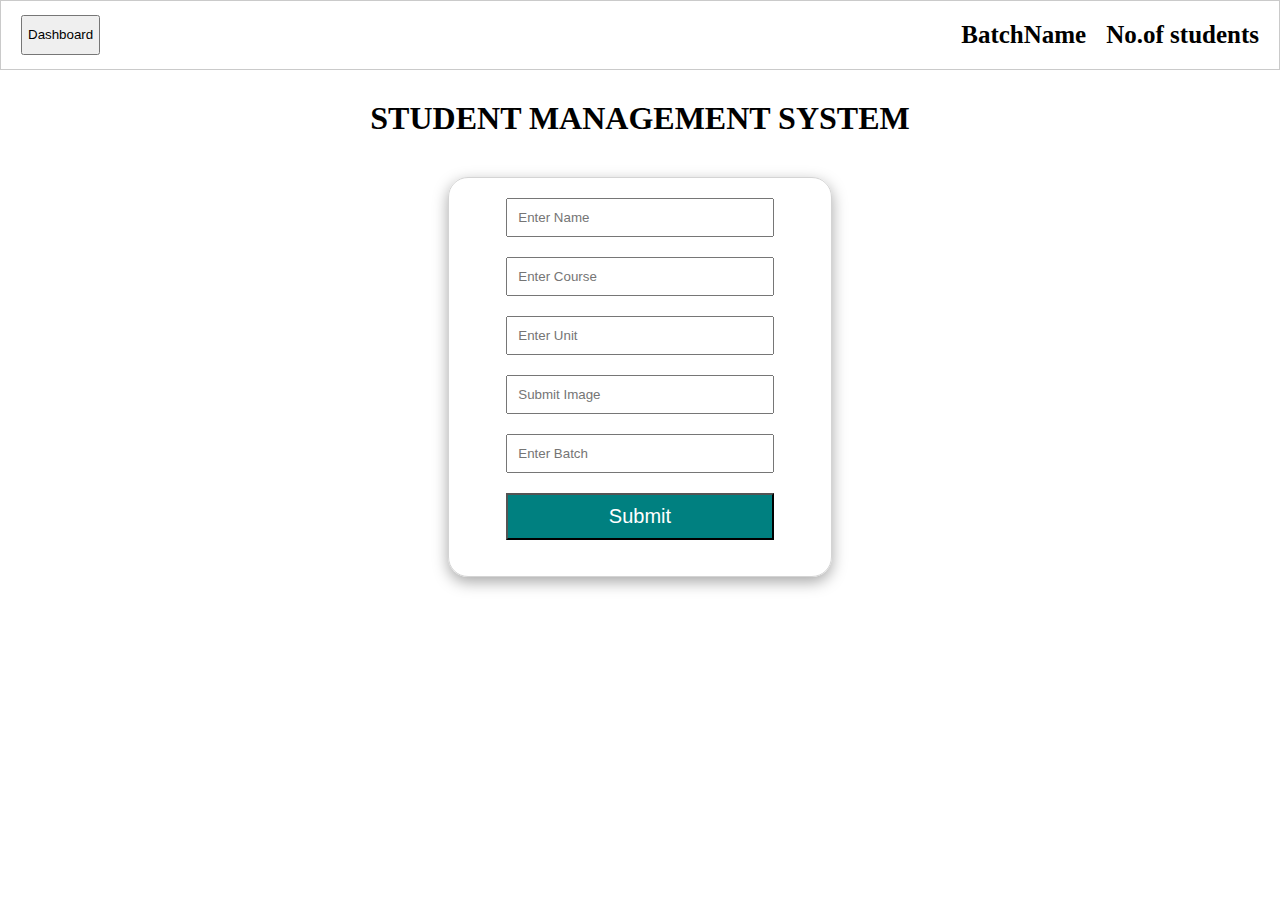
<file: index.html>
<!DOCTYPE html>
<html lang="en">
<head>
    <meta charset="UTF-8">
    <meta http-equiv="X-UA-Compatible" content="IE=edge">
    <meta name="viewport" content="width=device-width, initial-scale=1.0">
    <title>Document</title>
    <link rel="stylesheet" href="index.css">
</head>
<body>
    <nav id="navbar">
       <button>Dashboard</button>
       <!-- <p id="batchName">Batch</p><span><p id="studentsEnroll">No.of students</p></span> -->
       <div id="top"><p id="batchName">BatchName</p> <span><p id="studentsEnroll">No.of students</p></span></div>
    </nav>
    <h1 id="heading">STUDENT MANAGEMENT SYSTEM</h1>
    <form id="form" onsubmit="storeData(event)">
        <input type="text" id="name" placeholder="Enter Name">
        <input type="text" id="course" placeholder="Enter Course">
        <input type="number" id="unit" placeholder="Enter Unit">
        <input type="url" id="image" placeholder="Submit Image">
        <input type="number" id="batch" placeholder="Enter Batch">
        <input type="submit" id="submit">
    </form>
</body>
</html>
<script src="index.js"></script>
</file>
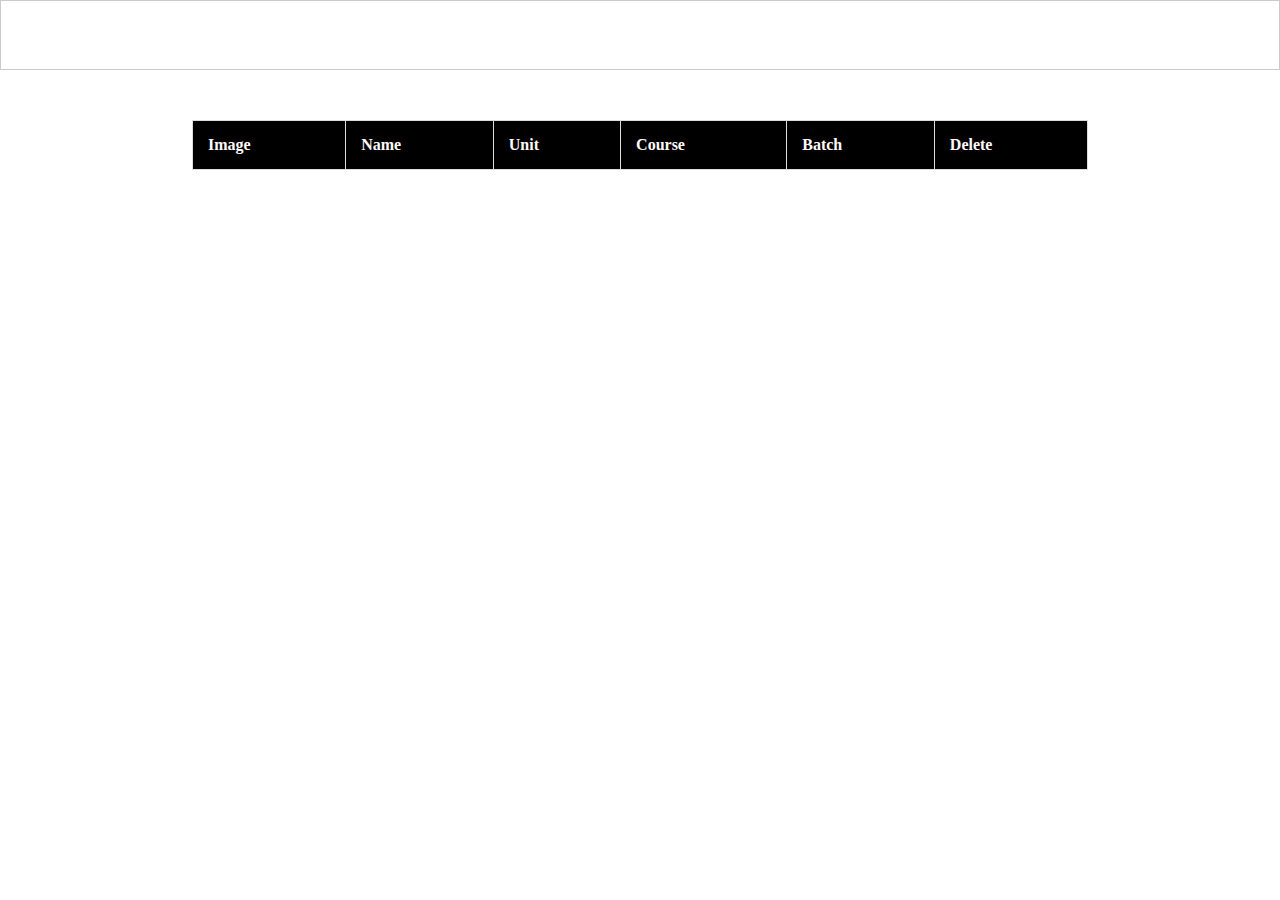
<file: dashboard.html>
<!DOCTYPE html>
<html lang="en">
<head>
    <meta charset="UTF-8">
    <meta http-equiv="X-UA-Compatible" content="IE=edge">
    <meta name="viewport" content="width=device-width, initial-scale=1.0">
    <title>Document</title>
    <link rel="stylesheet" href="dashboard.css">
</head>
<body>
    <nav id="navbar">
      
    </nav> 

    <main>
        <table>
            <head>
                <thead>
                    <tr id="rows">
                        <th>Image</th>
                        <th>Name</th>
                        <th>Unit</th>
                        <th>Course</th>
                        <th>Batch</th>
                        <th>Delete</th>
                    </tr>
                </thead>
            </head>
        </table>
    </main>
</body>
</html>

<script src="dashboard.js"></script>
</file>
<file: index.css>
*{
    padding: 0px;
    margin: 0px;
    box-sizing: border-box;
}
#form{
    
    border: 1px solid rgb(212, 212, 212);
    width: 30%;
    height: 400px;
    margin: auto;
    margin-top: 7%;
    box-shadow: rgba(0, 0, 0, 0.35) 0px 5px 15px;
    margin-bottom: 70px;
    border-radius: 20px;
}
#form>input{

    display: block;
    margin: auto;
    padding: 10px;
    width: 70%;
    margin-top: 20px;
    
}
#batch{

    display: block;
    margin: auto;
    padding: 10px;
    width: 70%;
    margin-top: 20px;
}
#navbar{

    display: flex;
    justify-content: space-around;
    height: 70px;
    border: 1px solid rgb(202, 202, 202);
    width: 100%;
}
#select{
    height: 30px;
   margin-top: auto;
   margin-bottom: auto;
}
#output{

    font-size: 30px;
    text-align: center;
    margin-top: auto;
    margin-bottom: auto;
    margin-left: -550px;
    font-weight: bolder;
}
#heading{

    text-align: center;
    margin-top: 30px;
    margin-bottom: -50px;
}
#submit{

    background-color: teal;
    color: white;
    font-size: 20px;
}
button{

    height: 60%;
    width: auto;
    margin: auto;
    margin-left: 20px;
    padding: 5px;
}
#top{

    display: flex;
    align-items: center;
    margin-right: 20px;
    font-size: 25px;
    font-weight: bold;
}
#studentsEnroll{

    margin-left: 20px;
}
</file>
<file: dashboard.css>
*{
    padding: 0%;
    margin: 0%;
    box-sizing: border-box;
}
#navbar{

    display: flex;
    justify-content: space-around;
    height: 70px;
    border: 1px solid rgb(202, 202, 202);
    width: 100%;
}
#select{
    height: 30px;
   margin-top: auto;
   margin-bottom: auto;
}
#output{

    font-size: 30px;
    text-align: center;
    margin-top: auto;
    margin-bottom: auto;
    margin-left: -550px;
    font-weight: bolder;
}
table,
td,
th {
  border: 1px solid #ddd;
  text-align: left;
}

table {
  border-collapse: collapse;
  width: 70%;
  margin: auto;
  margin-top: 50px;
}

th,
td {
  padding: 15px;
}

tr > th {
  background-color:rgb(0, 0, 0);
  color: rgb(255, 249, 249);
}
</file>
